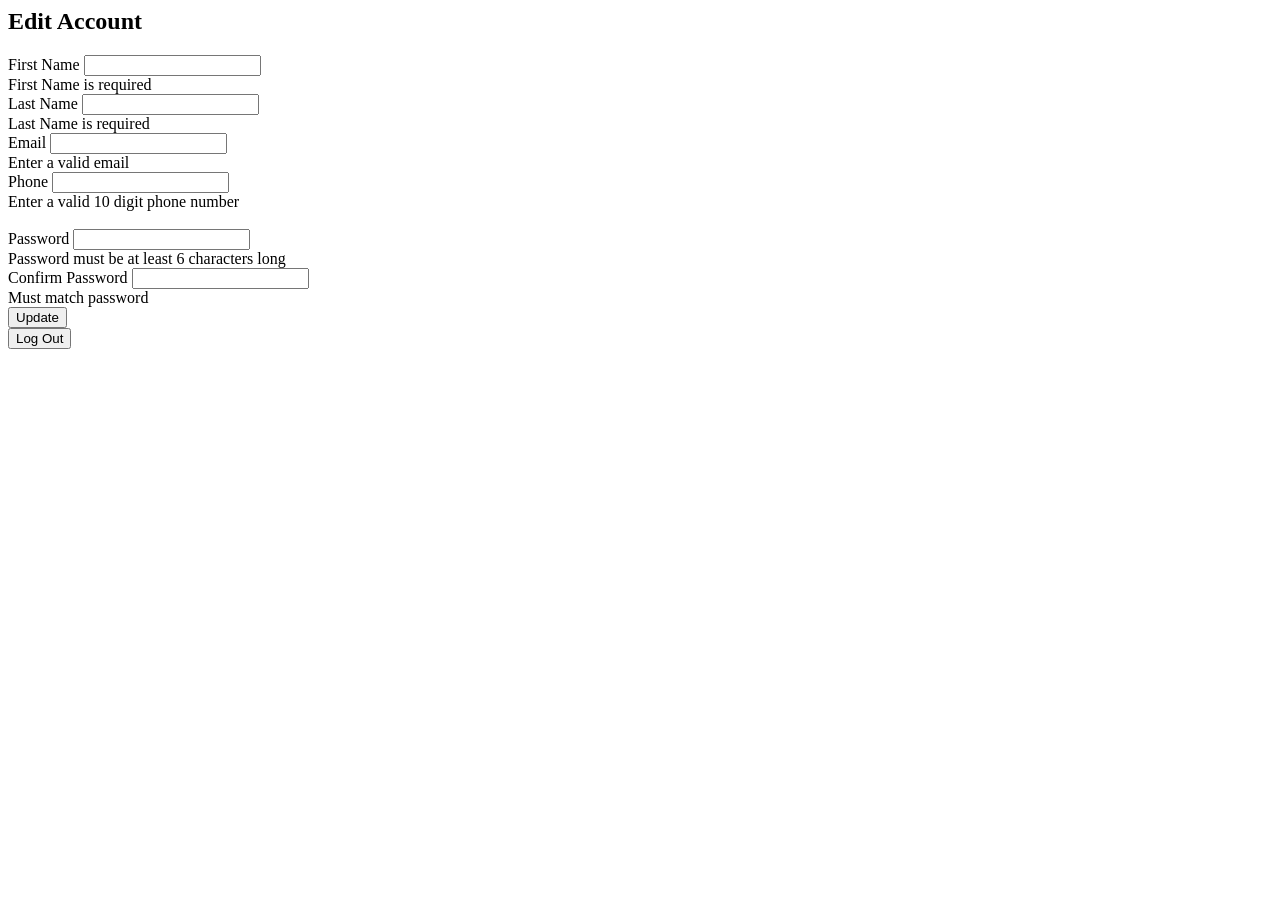
<file: Frontend/expensemanager-frontend/src/app/account/account.component.html>
<body>
  <div id="account">
    <div class="container">
      <div id="padding-row">
        <div id="account-row" class="row justify-content-center align-items-center">
          <div id="account-column" class="col-md-6">
            <div id="account-box" class="shadow-lg rounded mt-lg-5 pb-3">
              <div class="text-center">
                <h2 class="h2 mt-lg-3 primary-color-blue-text pb-4">Edit Account</h2>
              </div>
              <form [formGroup]="accountForm" id="account-form" class="form" (ngSubmit)="onSubmit()">
                <div class="form-group">
                  <div class="row">
                    <div class="col-sm-6">
                      <label for="firstName" class="primary-color-blue-text">First Name </label>
                      <input formControlName="firstName" id="firstName" name="firstName" type="text" class="form-control" [ngClass]="{ 'is-invalid': submitted && f.firstName.errors }" required>
                      <div *ngIf="submitted && f.firstName.errors" class="invalid-feedback">
                        <div *ngIf="f.firstName.errors.required">First Name is required</div>
                      </div>
                    </div>
                    <div class="col-sm-6">
                      <label for="lastName" class="primary-color-blue-text">Last Name </label>
                      <input formControlName="lastName" id="lastName" name="lastName" type="text" class="form-control" [ngClass]="{ 'is-invalid': submitted && f.lastName.errors }" required>
                      <div *ngIf="submitted && f.lastName.errors" class="invalid-feedback">
                        <div *ngIf="f.lastName.errors.required">Last Name is required</div>
                      </div>
                    </div>
                  </div>
                </div>
                <div class="form-group">
                  <div class="row">
                    <div class="col-sm-6">
                      <label for="email" class="primary-color-blue-text">Email </label>
                      <input formControlName="email" id="email" name="email" type="email" class="form-control" [ngClass]="{ 'is-invalid': submitted && f.email.errors }" required>
                      <div *ngIf="submitted && f.email.errors" class="invalid-feedback">
                        <div *ngIf="f.email.errors.required">Enter a valid email</div>
                      </div>
                    </div>
                    <div class="col-sm-6">
                      <label for="phone" class="primary-color-blue-text">Phone </label>
                      <input formControlName="phoneNumber" id="phone" name="phone" type="tel" class="form-control" [ngClass]="{ 'is-invalid': submitted && f.phoneNumber.errors }" required>
                      <div *ngIf="submitted && f.phoneNumber.errors" class="invalid-feedback">
                        <div *ngIf="f.phoneNumber.errors.required">Enter a valid 10 digit phone number</div>
                      </div>
                    </div>
                  </div>
                </div>
                <div class="form-group" hidden>
                  <div class="row">
                    <div class="col-sm-6">
                      <label for="username" class="primary-color-blue-text">Username </label>
                      <input formControlName="username" id="username" name="username" type="text" class="form-control"/>
                    </div>
                  </div>
                  <div class="row">
                    <div class="col-sm-6">
                      <label for="id" class="primary-color-blue-text">Id </label>
                      <input formControlName="id" id="id" name="id" type="text" class="form-control"/>
                    </div>
                  </div>
                </div>
                <br>
                <div class="form-group">
                  <label for="password" class="primary-color-blue-text">Password </label>
                  <input formControlName="password" id="password" name="password" type="password" class="form-control" [ngClass]="{ 'is-invalid': submitted && f.password.errors }" required>
                  <div *ngIf="submitted && f.password.errors" class="invalid-feedback">
                    <div *ngIf="f.password.errors.required">Password must be at least 6 characters long</div>
                  </div>
                </div>
                <div class="form-group">
                  <label for="confirmPassword" class="primary-color-blue-text">Confirm Password </label>
                  <input formControlName="confirmPassword" id="confirmPassword" name="confirmPassword" type="password" class="form-control" [ngClass]="{ 'is-invalid': submitted && f.confirmPassword.errors }" required>
                  <div *ngIf="submitted && f.confirmPassword.errors" class="invalid-feedback">
                    <div *ngIf="f.confirmPassword.errors.required">Must match password</div>
                  </div>
                </div>
                <div class="col text-center pt-4">
                  <button [disabled]="loading" type="submit" name="account-update" class="btn primary-color-blue-background text-white col-sm-10">
                    <span *ngIf="loading" class="spinner-border spinner-border-sm mr-1"></span>
                    Update
                  </button>
                </div>
                <div class="col text-center pt-2">
                  <button name="account-logout" class="btn btn-info text-white col-sm-5" (click)="logout()">Log Out</button>
                </div>
              </form>
            </div>
          </div>
        </div>
      </div>
    </div>
  </div>
</body>
</file>
